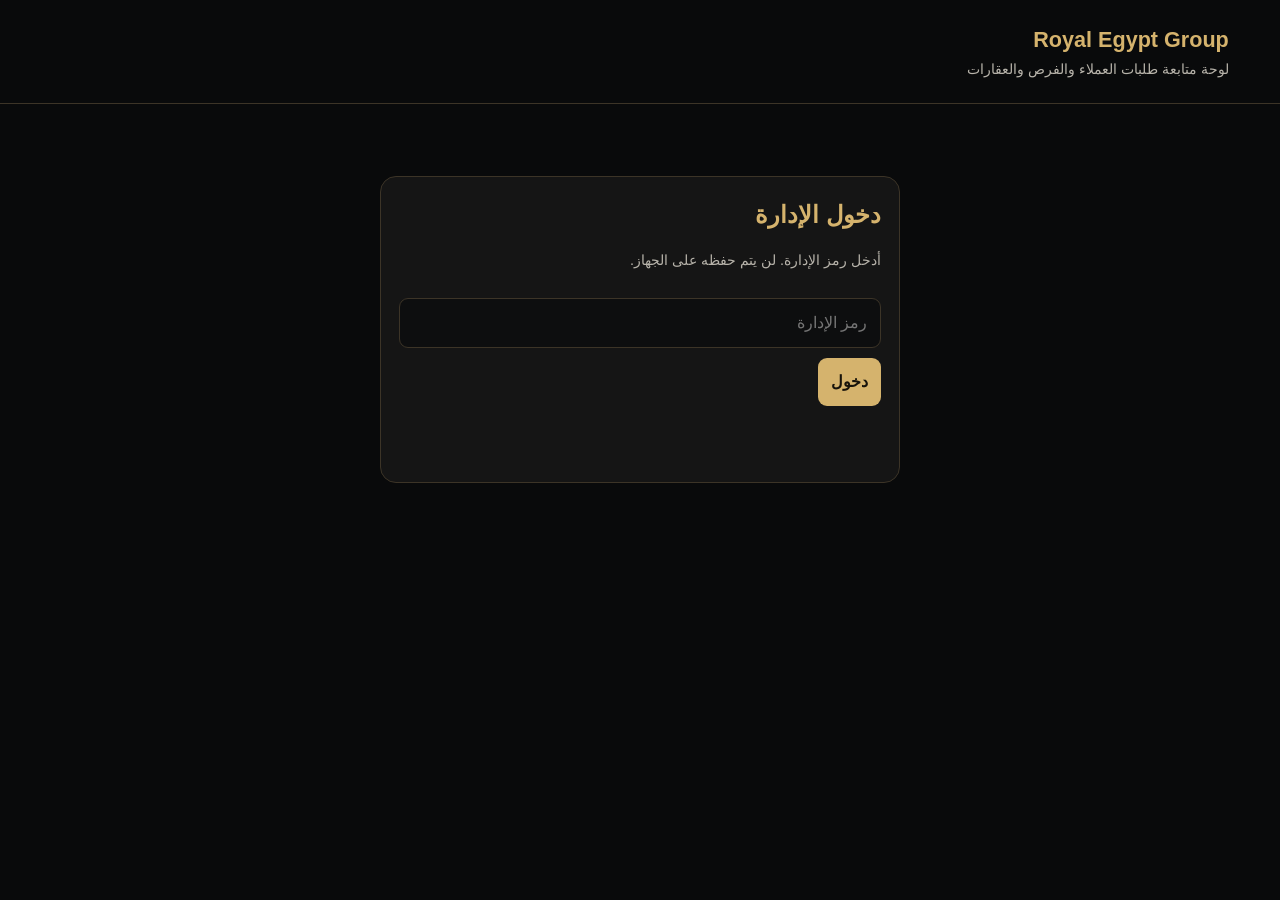
<file: admin-inbox.html>
<!doctype html>
<html lang="ar" dir="rtl">
<head>
<meta charset="utf-8">
<meta name="viewport" content="width=device-width,initial-scale=1">
<meta name="robots" content="noindex,nofollow">
<meta name="theme-color" content="#090a0b">
<title>Royal Egypt | Owner Inbox</title>
<style>
:root{color-scheme:dark;--bg:#090a0b;--panel:#151515;--line:#3c3427;--gold:#d5b36d;--muted:#b7b3aa;--text:#f5f1e8}
*{box-sizing:border-box}body{margin:0;background:var(--bg);color:var(--text);font-family:Tahoma,Arial,sans-serif;line-height:1.65}
header{padding:22px 4vw;border-bottom:1px solid var(--line);display:flex;align-items:center;justify-content:space-between;gap:16px;flex-wrap:wrap}
h1,h2{margin:0;color:var(--gold)}h1{font-size:1.35rem}main{width:min(1200px,92vw);margin:28px auto}
.panel,.item{background:var(--panel);border:1px solid var(--line);border-radius:16px;padding:18px}
.login{max-width:520px;margin:8vh auto}.login h2{margin-bottom:12px}
input,select,button{font:inherit;border-radius:9px;padding:11px 13px;border:1px solid var(--line);background:#0d0e0f;color:var(--text)}
input{width:100%;margin:10px 0}button{cursor:pointer;background:var(--gold);color:#17130b;border:0;font-weight:700}button.secondary{background:#29251d;color:var(--text);border:1px solid var(--line)}button.danger{background:#6c2929;color:white}
#app{display:none}.toolbar{display:flex;gap:10px;align-items:center;flex-wrap:wrap;margin-bottom:18px}
.tabs{display:flex;gap:8px;flex-wrap:wrap;margin:18px 0}.tabs button{background:#24211b;color:var(--text)}.tabs button[aria-pressed=true]{background:var(--gold);color:#17130b}
.stats{display:grid;grid-template-columns:repeat(3,minmax(0,1fr));gap:12px;margin:18px 0}.stat{background:#121212;border:1px solid var(--line);border-radius:12px;padding:14px}.stat strong{display:block;color:var(--gold);font-size:1.5rem}
.list{display:grid;gap:12px}.item h3{margin:0 0 8px;color:var(--gold);font-size:1.08rem}.meta{color:var(--muted);font-size:.9rem;overflow-wrap:anywhere}.detail{white-space:pre-wrap;overflow-wrap:anywhere;margin:10px 0}.actions{display:flex;gap:8px;align-items:center;flex-wrap:wrap;margin-top:12px}.actions select{max-width:180px}.notice{color:var(--muted);min-height:1.6em}.empty{padding:26px;text-align:center;color:var(--muted);border:1px dashed var(--line);border-radius:12px}
@media(max-width:650px){.stats{grid-template-columns:1fr}.actions select{max-width:none;flex:1}}
</style>
</head>
<body>
<header><div><h1>Royal Egypt Group</h1><div class="meta">لوحة متابعة طلبات العملاء والفرص والعقارات</div></div><button id="logout" class="secondary" hidden>تسجيل الخروج</button></header>
<main>
<section id="login" class="panel login"><h2>دخول الإدارة</h2><p class="meta">أدخل رمز الإدارة. لن يتم حفظه على الجهاز.</p><form id="loginForm"><input id="token" type="password" autocomplete="current-password" required placeholder="رمز الإدارة"><button type="submit">دخول</button></form><p id="loginStatus" class="notice" role="status"></p></section>
<section id="app">
<div class="toolbar"><button id="refresh" class="secondary">تحديث البيانات</button><span id="updated" class="meta"></span></div>
<div class="stats">
<div class="stat">العملاء الجدد<strong id="customerCount">0</strong></div>
<div class="stat">الفرص التجارية<strong id="opportunityCount">0</strong></div>
<div class="stat">إعلانات العقارات المعلقة<strong id="pendingCount">0</strong></div>
</div>
<nav class="tabs" aria-label="أقسام الطلبات">
<button data-tab="customers" aria-pressed="true">العملاء</button>
<button data-tab="opportunities" aria-pressed="false">الفرص</button>
<button data-tab="listings" aria-pressed="false">العقارات</button>
</nav>
<p id="appStatus" class="notice" role="status"></p>
<div id="records" class="list"></div>
</section>
</main>
<script>
(()=>{
"use strict";
let adminToken="";
let data={customers:[],opportunities:[],listings:[]};
let activeTab="customers";
const $=id=>document.getElementById(id);
function el(tag,cls,text){const n=document.createElement(tag);if(cls)n.className=cls;if(text!==undefined)n.textContent=String(text);return n;}
function authHeaders(){return {"Authorization":"Bearer "+adminToken,"Content-Type":"application/json"};}
async function api(path,options={}){const r=await fetch(path,{...options,headers:{...authHeaders(),...(options.headers||{})},cache:"no-store"});const d=await r.json().catch(()=>({}));if(!r.ok)throw new Error(d.error||"تعذر تنفيذ الطلب");return d;}
$("loginForm").addEventListener("submit",async e=>{e.preventDefault();adminToken=$("token").value.trim();$("loginStatus").textContent="جارٍ التحقق...";try{await load();$("token").value="";$("login").style.display="none";$("app").style.display="block";$("logout").hidden=false;}catch(err){adminToken="";$("loginStatus").textContent=err.message;$("token").value="";}});
$("logout").addEventListener("click",()=>{adminToken="";data={customers:[],opportunities:[],listings:[]};$("app").style.display="none";$("login").style.display="block";$("logout").hidden=true;$("records").replaceChildren();});
$("refresh").addEventListener("click",async()=>{try{await load();$("appStatus").textContent="تم تحديث البيانات";}catch(e){$("appStatus").textContent=e.message;}});
document.querySelectorAll("[data-tab]").forEach(b=>b.addEventListener("click",()=>{activeTab=b.dataset.tab;document.querySelectorAll("[data-tab]").forEach(x=>x.setAttribute("aria-pressed",String(x===b)));render();}));
async function load(){const d=await api("/api/admin/inbox");data={customers:d.customers||[],opportunities:d.opportunities||[],listings:d.listings||[]};$("customerCount").textContent=data.customers.length;$("opportunityCount").textContent=data.opportunities.length;$("pendingCount").textContent=data.listings.filter(x=>x.status==="pending").length;$("updated").textContent="آخر تحديث: "+new Date(d.generated_at||Date.now()).toLocaleString("ar-EG");render();}
function field(label,value){const p=el("p","detail");p.append(el("strong","",label+": "));p.append(document.createTextNode(value==null||value===""?"—":String(value)));return p;}
function card(title,meta,details){const c=el("article","item");c.append(el("h3","",title||"بدون عنوان"));c.append(el("div","meta",meta||""));if(details)c.append(field("التفاصيل",details));return c;}
function statusControl(type,id,current){const wrap=el("div","actions");const select=el("select");for(const [v,l] of [["new","جديد"],["contacted","تم التواصل"],["qualified","مؤهل"],["closed","مغلق"],["archived","مؤرشف"]]){const o=el("option","",l);o.value=v;o.selected=v===current;select.append(o);}const save=el("button","secondary","حفظ الحالة");save.addEventListener("click",async()=>{save.disabled=true;try{await api("/api/admin/inbox",{method:"PATCH",body:JSON.stringify({type,id,status:select.value})});$("appStatus").textContent="تم تحديث حالة السجل";await load();}catch(e){$("appStatus").textContent=e.message;save.disabled=false;}});wrap.append(select,save);return wrap;}
function render(){const host=$("records");host.replaceChildren();const items=data[activeTab]||[];if(!items.length){host.append(el("div","empty","لا توجد سجلات في هذا القسم حاليًا."));return;}
for(const item of items){
if(activeTab==="customers"){const c=card(item.name,[item.phone,item.email,item.language,item.created_at].filter(Boolean).join(" · "),item.interests||item.notes);c.append(field("المصدر",item.source));c.append(statusControl("customer",item.id,item.status));host.append(c);}
else if(activeTab==="opportunities"){const c=card(item.title,[item.type,item.country,item.status,item.created_at].filter(Boolean).join(" · "),item.details);c.append(field("القيمة التقديرية",item.estimated_value));c.append(statusControl("opportunity",item.id,item.status));host.append(c);}
else{const c=card(item.title,[item.contact_name,item.contact_phone,item.property_type,item.location,item.status,item.created_at].filter(Boolean).join(" · "),item.description);c.append(field("السعر",item.price));if(item.status==="pending"){const actions=el("div","actions");const approve=el("button","","موافقة ونشر");const reject=el("button","danger","رفض");for(const [button,status] of [[approve,"approved"],[reject,"rejected"]])button.addEventListener("click",async()=>{button.disabled=true;try{await api("/api/admin/listings",{method:"PATCH",body:JSON.stringify({id:item.id,status})});$("appStatus").textContent=status==="approved"?"تمت الموافقة على الإعلان":"تم رفض الإعلان";await load();}catch(e){$("appStatus").textContent=e.message;button.disabled=false;}});actions.append(approve,reject);c.append(actions);}host.append(c);}
}}
})();
</script>
</body>
</html>
</file>
